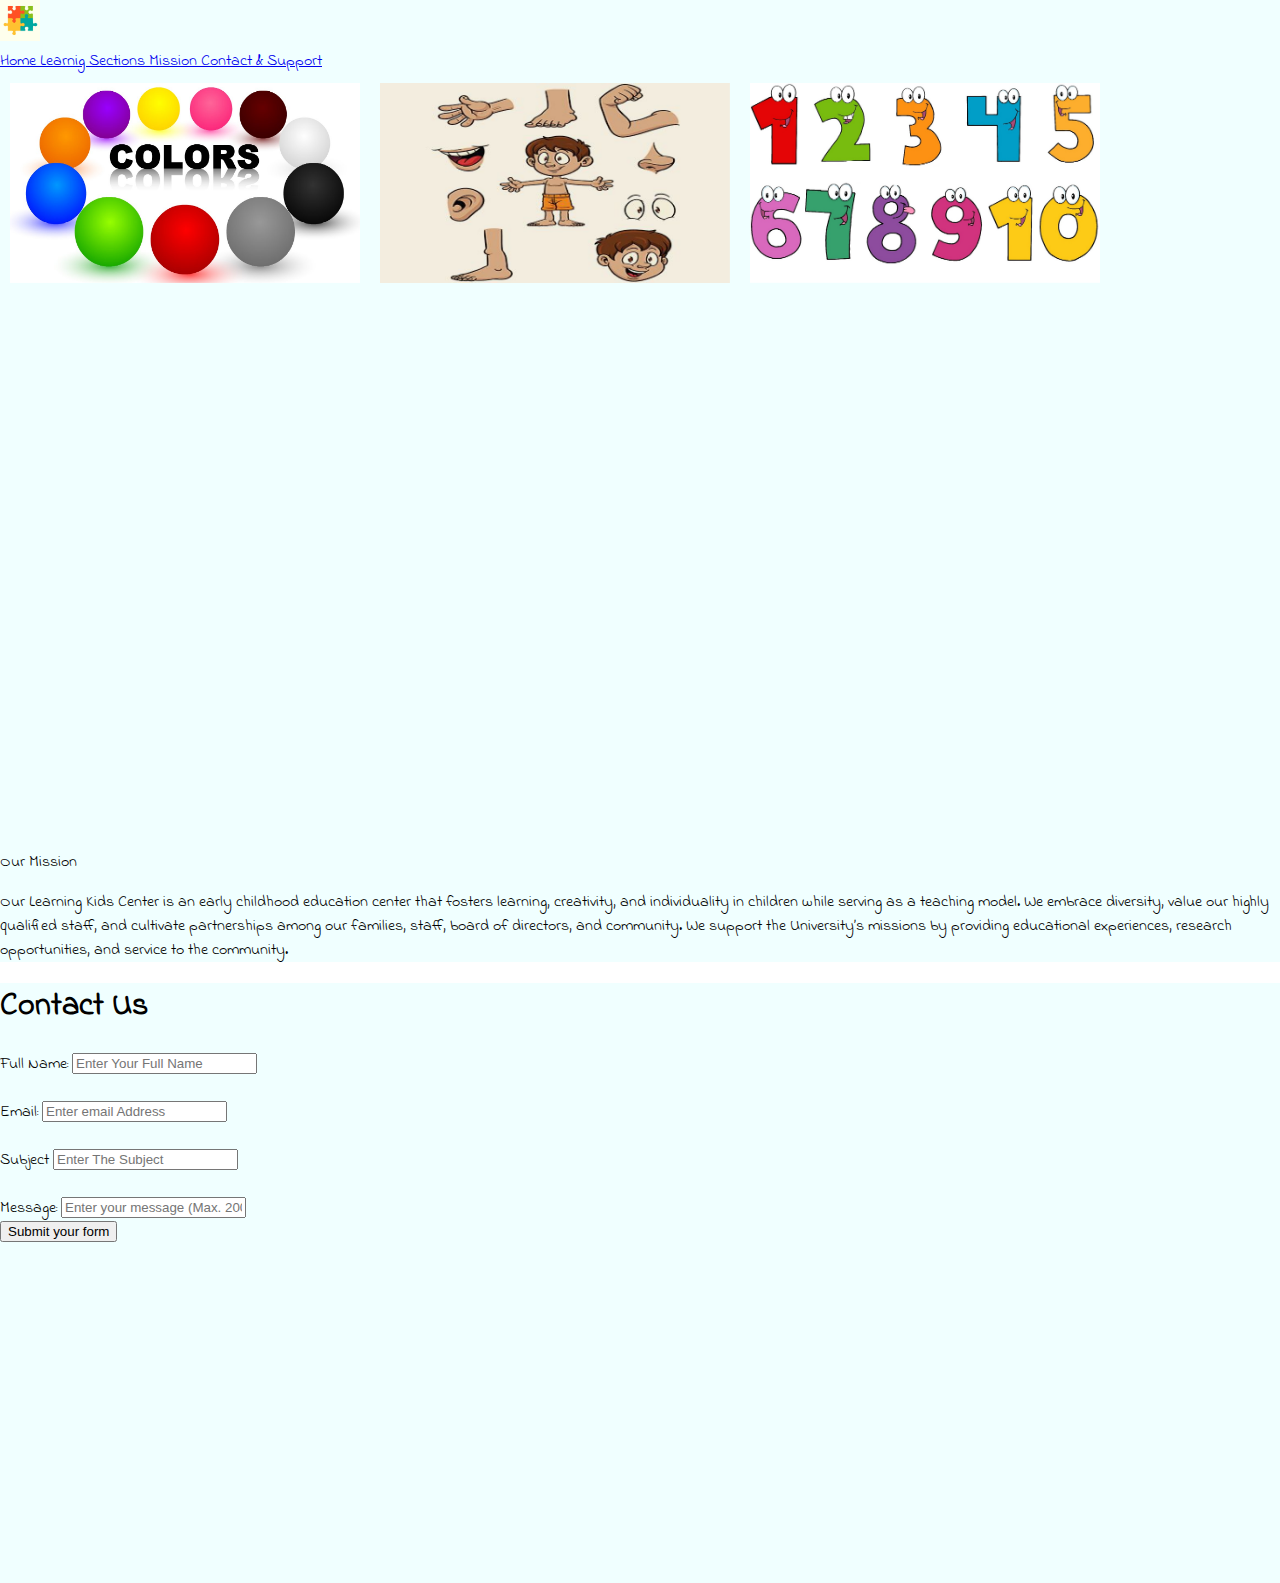
<file: index.html>
<!DOCTYPE html>
<html lang="en" dir="ltr">
<!-- Required meta tags -->
<meta charset="utf-8">
<meta name="viewport" content="width=device-width, initial-scale=1, shrink-to-fit=no">

<!-- Bootstrap CSS -->
<link rel="stylesheet" href="https://stackpath.bootstrapcdn.com/bootstrap/4.1.3/css/bootstrap.min.css" integrity="sha384-MCw98/SFnGE8fJT3GXwEOngsV7Zt27NXFoaoApmYm81iuXoPkFOJwJ8ERdknLPMO" crossorigin="anonymous">
  <head>
    <meta charset="utf-8">
    <title>Kids App</title>
    <link rel="stylesheet" type="text/css" href="index.css">
  </head>
  <body>
    <!--Logo for nav-->
    <section id="pageA">
    <div class="navbar bg-warning navbar-warning  navbar-expand-sm ">
      <!-- create a space for the navbar-brand-->
      <a class="navbar-brand" href="#"><img src="images/logo.png" style="width:40px;" alt="logo"></a>
      <!-- div for navigation links-->
      <div class="navbar-nav">
      <a href="#" class="nav-item nav-link active"> Home </a>
      <a href="#pageA" class="nav-item nav-link"> Learnig Sections </a>
      <a href="#pageB" class="nav-item nav-link"> Mission </a>
      <a href="#pageC" class="nav-item nav-link"> Contact & Support </a>
    </div>
    </div>
    <!-- Cards -->
    <div class="flip3D">
      <div class="back">
        <div><h5>The miracle of imagination, The marvels of earth, sea and sky, These wonders untold Are ours to behold In the funny world, The sunny world, The wonderful world of color.</h5></div>
        <div class="button" style="margin:middle;"><a class='btn btn-primary' href="subpageColors/colorBlue.html" role="button" style="margin:middle;">Click Me, please!</a></div>
      </div>
      <div class="front"><img src="images/colors.jpg" style="width:350px; height:200px;"></div>
    </div>
    <div class="flip3D">
      <div class="back">
        <div><h5>Discover how the amazing human body works!</h5></div>
        <div class="button"><a class='btn btn-primary' href="subpageBodyParts/bodyparts.html" role="button" style="margin:middle;">Click Me, please!</a></div>
      </div>
      <div class="front"><img src="images/bodyparts.jpg" style="width:350px; height:200px;"></div>
    </div>
    <div class="flip3D">
      <div class="back">
        <div><h5>Discover the amazing world of numbers and the real-world wonders they represent through creative, easy-to-understand infographics!</h5></div>
        <div class="button" style="margin:middle;"><a class='btn btn-primary' href="subpageNumbers/numbers.html" role="button">Click Me, please!</a></div>
      </div>
      <div class="front"><img src="images/numbers.jpg" style="width:350px; height:200px;"></div>
    </div>
</section>


    <!--Missions-->
    <section id="pageB">
    <header class="jumbotron bg-danger">
        <div class="display-3 mb-4">Our Mission</div>
        <p class="lead">Our Learning Kids Center is an early childhood education center that fosters learning, creativity, and individuality in children while serving as a teaching model. We embrace diversity, value our highly qualified staff, and cultivate partnerships among our families, staff, board of directors, and community. We support the University’s missions by providing educational experiences, research opportunities, and service to the community.</p>
    </header>
  </section>

  <!--Form-->
  <section id="pageC">
    <div class="contact">
  <h1>Contact Us</h1>
  <form action="contact.php" method="post">
  <label >Full Name: <input type="text" name="FullName" id="enter" placeholder="Enter Your Full Name"/> </label>
      <br/>
      <br/>
    <label >Email:   <input type="text" name="email" id="email" placeholder="Enter email Address"/></label>
      <br/>
      <br/>
    <label >Subject  <input type="text" name="subject" id="subject" placeholder="Enter The Subject"/></label>
      <br/>
      <br/>
    <label >Message:  <input type="text" name="message" id="message" placeholder="Enter your message (Max. 200 words)" max="200"/></label>
      <br/>
      <button type="submit" name="x" id="order">Submit your form </button>
    </form>
  </div>
  </section>





    <!-- Optional JavaScript -->
    <!-- jQuery first, then Popper.js, then Bootstrap JS -->
    <script src="https://code.jquery.com/jquery-3.3.1.slim.min.js" integrity="sha384-q8i/X+965DzO0rT7abK41JStQIAqVgRVzpbzo5smXKp4YfRvH+8abtTE1Pi6jizo" crossorigin="anonymous"></script>
    <script src="https://cdnjs.cloudflare.com/ajax/libs/popper.js/1.14.3/umd/popper.min.js" integrity="sha384-ZMP7rVo3mIykV+2+9J3UJ46jBk0WLaUAdn689aCwoqbBJiSnjAK/l8WvCWPIPm49" crossorigin="anonymous"></script>
    <script src="https://stackpath.bootstrapcdn.com/bootstrap/4.1.3/js/bootstrap.min.js" integrity="sha384-ChfqqxuZUCnJSK3+MXmPNIyE6ZbWh2IMqE241rYiqJxyMiZ6OW/JmZQ5stwEULTy" crossorigin="anonymous"></script>

    <script>
    // //Scroll EVENT
    // window.onscroll = function() {scrollFunction()};
    //
    // function scrollFunction() {
    //     if (document.body.scrollTop > 10 || document.documentElement.scrollTop > 10) {
    //         document.getElementById("event2").style.display = "block";
    //     } else {
    //         document.getElementById("event2").style.display = "none";
    //     }
    // }
    //
    // function topFunction() {
    //     document.body.scrollTop = 0;
    //     document.documentElement.scrollTop = 0;
    // }
    </script>
  </body>
</html>
</file>
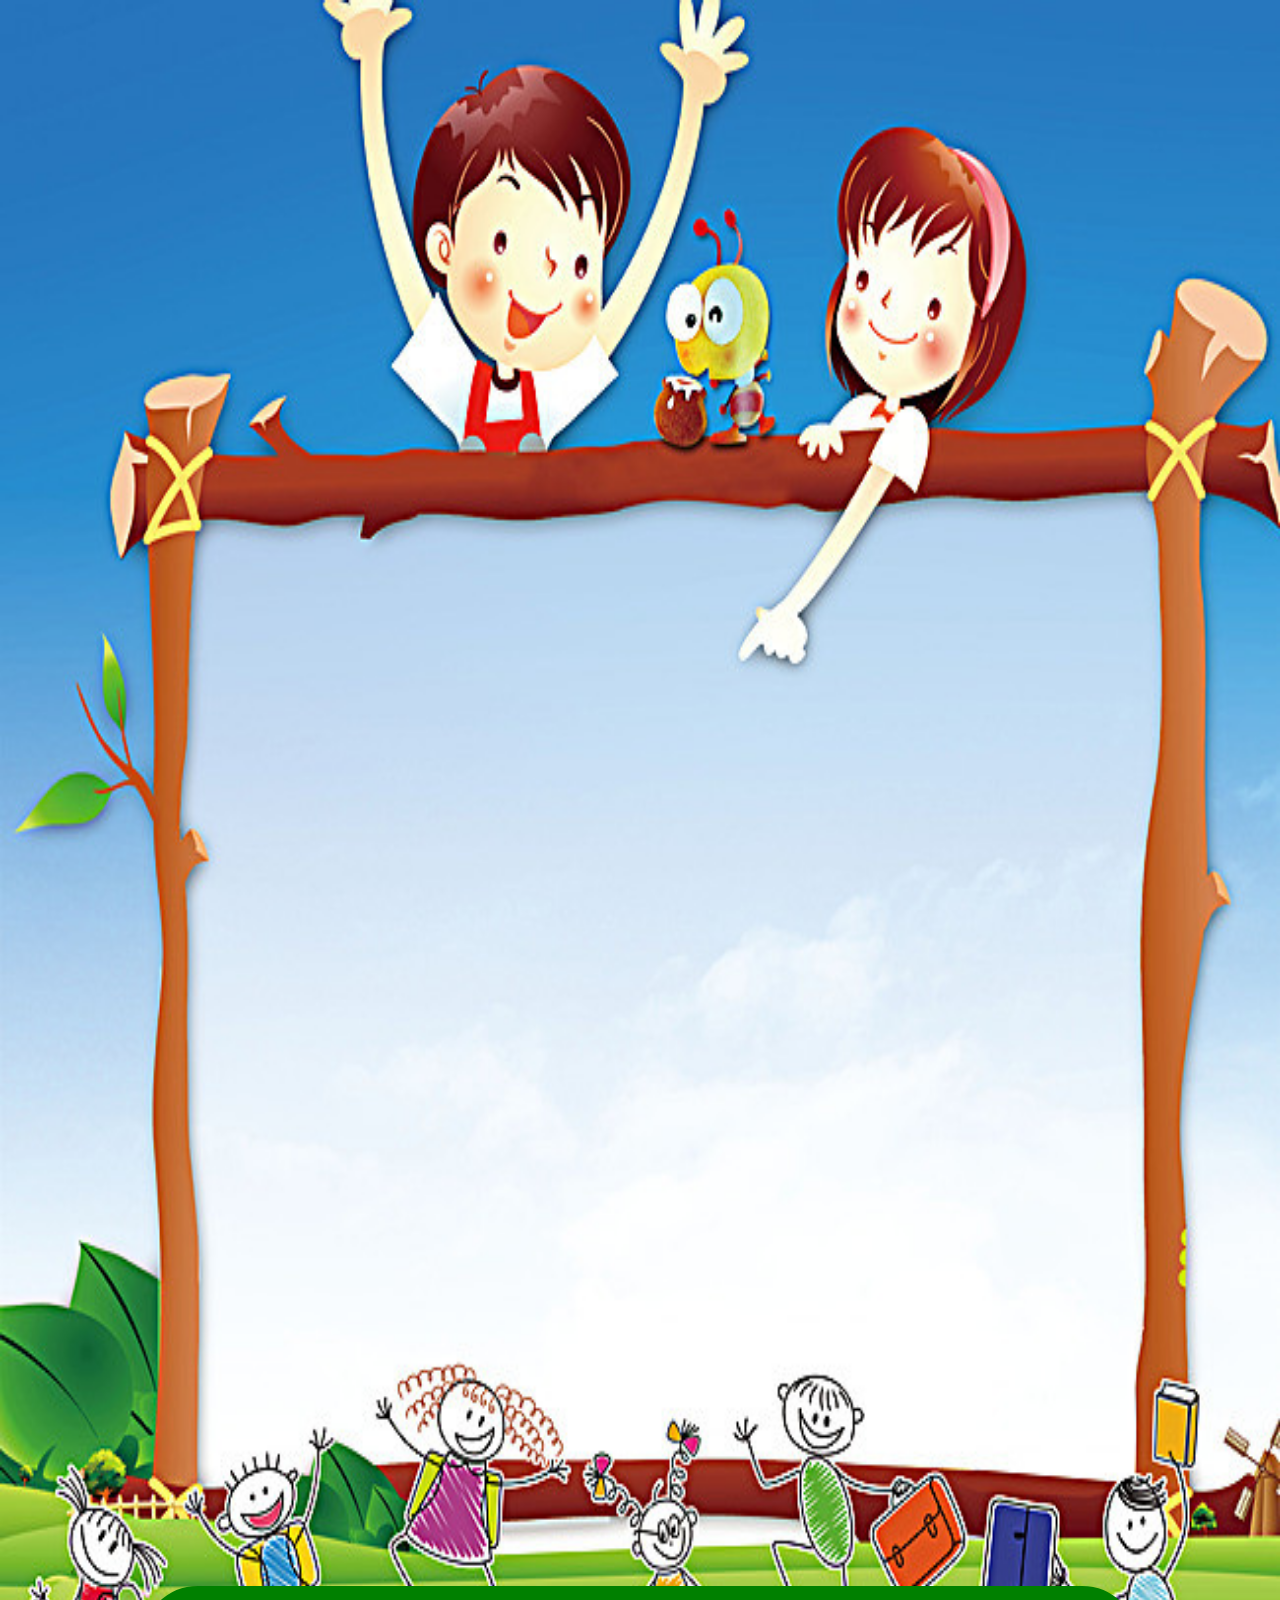
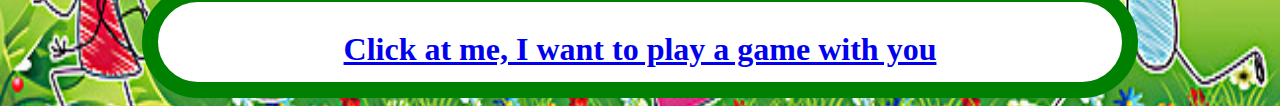
<file: subpageBodyParts/bodyparts.html>
<!DOCTYPE html>
<html lang="en" dir="ltr">
  <head>
    <meta charset="utf-8">
    <title>Body Parts</title>
    <link href="bodyparts.css" type="text/css" rel="stylesheet"/>
  </head>
  <body>
    <div class="cartoon">
      <iframe width="700" height="750" src="https://www.youtube.com/embed/ot4mJ_qUNMY" frameborder="0" allow="autoplay; encrypted-media" allowfullscreen></iframe>
    </div>
    <div class="button"><a href="bodygame.html"><h1>Click at me, I want to play a game with you</h1></a></div>
  </body>
</html>
</file>
<file: index.css>
@import url('https://fonts.googleapis.com/css?family=Indie+Flower');
body{
  margin: 0;
  padding: 0;
  font-family: 'Indie Flower', cursive;
}
#pageA{background:#F0FFFF;height: 850px;}
#pageB{background:#F0FFFF;}
#pageC{background:#F0FFFF; height: 600px;}
.flip3D{ width:350px; height:200px; margin:10px; float:left; }
.flip3D > .front{
	position:absolute;
	-webkit-transform: perspective( 600px ) rotateY( 0deg );
	transform: perspective( 600px ) rotateY( 0deg );
	background:#FC0; width:350px; height:200px; border-radius: 7px;
	-webkit-backface-visibility: hidden;
	backface-visibility: hidden;
	transition: -webkit-transform .5s linear 0s;
	transition: transform .5s linear 0s;
}
.flip3D > .back{
	position:absolute;
	-webkit-transform: perspective( 600px ) rotateY( 180deg );
	transform: perspective( 600px ) rotateY( 180deg );
	background: #80BFFF; width:350px; height:200px; border-radius: 7px;
	-webkit-backface-visibility: hidden;
	backface-visibility: hidden;
	transition: -webkit-transform .5s linear 0s;
	transition: transform .5s linear 0s;
}
.flip3D:hover > .front{
	-webkit-transform: perspective( 600px ) rotateY( -180deg );
	transform: perspective( 600px ) rotateY( -180deg );
}
.flip3D:hover > .back{
	-webkit-transform: perspective( 600px ) rotateY( 0deg );
	transform: perspective( 600px ) rotateY( 0deg );
}
</file>
<file: subpageBodyParts/bodyparts.css>
body {
    background-image: url("..//images/bgground2.jpg") ;
    background-repeat: no-repeat;
    background-size: 100% 110em;
}
#video{
  margin-top: 1em;
}
.cartoon{
  margin-top: 40em;
  margin-left: 10em;
}
.button{
  height: 4em;
  width: 75%;
  margin: auto;
  margin-top: 12em;
  border: solid green 1em;
  text-align: center;
  background-color: white;
  padding: 0.5em;
  border-radius: 5em 5em 5em;
}
.button:hover{
  box-shadow: 1em 1em 0.2em gray;
  background-color: lightblue;
 color: white;
}
</file>
